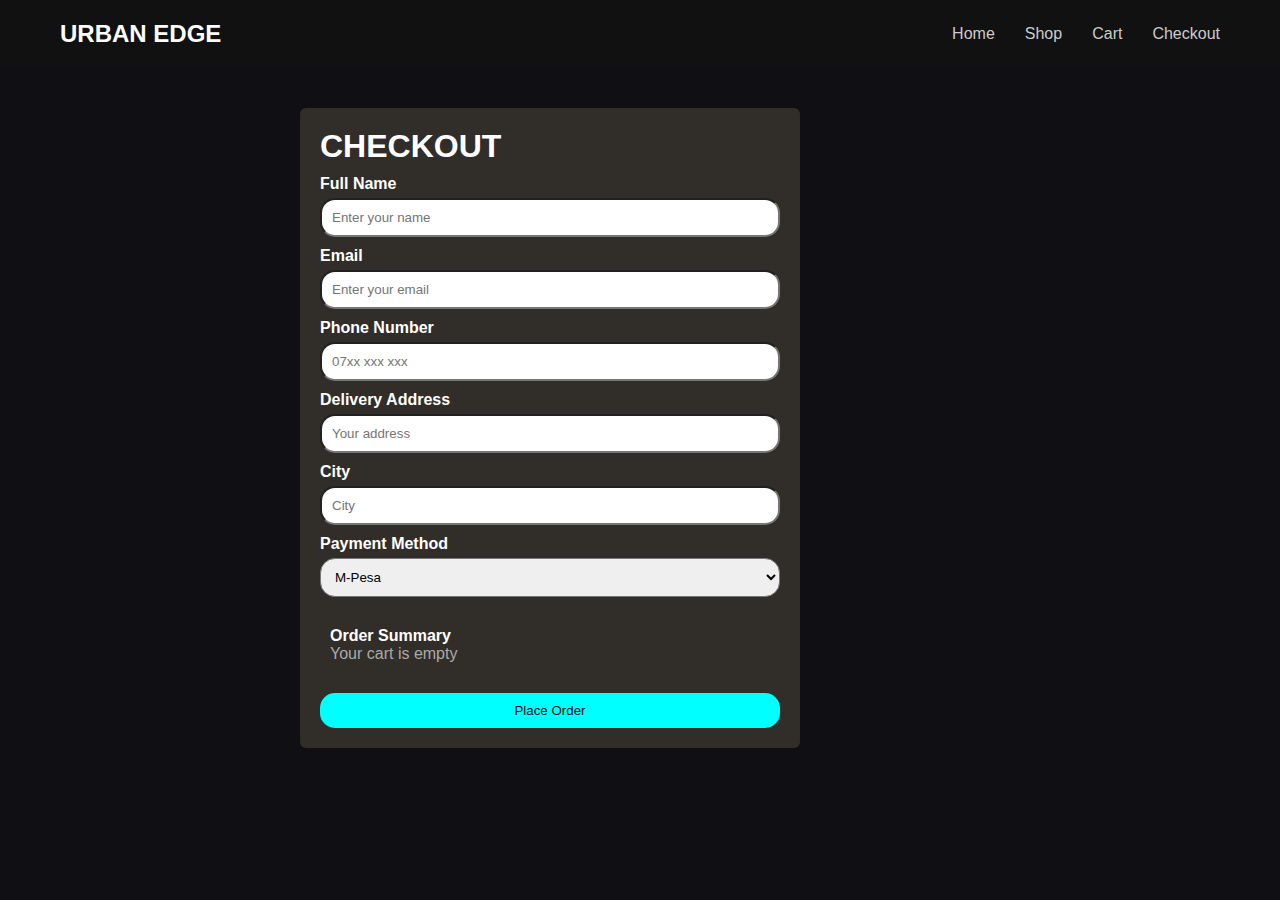
<file: checkout.html>
<!DOCTYPE html>
<html lang="en">
<head>
    <meta charset="UTF-8">
    <meta name="viewport" content="width=device-width, initial-scale=1.0">
    <title>Checkout|clothing store</title>
    <link rel="stylesheet" href="./checkout.css">
    </head>
<body>

<nav class="navbar">
    <div class="nav-logo">
      <a href="index.html">URBAN EDGE</a>
    </div>
    <ul class="nav-links">
      <li><a href="index.html">Home</a></li>
      <li><a href="products.html">Shop</a></li>
      <li><a href="cart.html">Cart</a></li>
      <li><a href="checkout.html">Checkout</a></li>
    </ul>
  </nav>
<div class="checkout-box">
<H1>CHECKOUT</H1>
    <form>
        <label>Full Name</label>
        <input type="text" placeholder="Enter your name" required>

        <label>Email</label>
        <input type="email" placeholder="Enter your email" required>

        <label>Phone Number</label>
        <input type="tel" placeholder="07xx xxx xxx" required>

        <label>Delivery Address</label>
        <input type="text" placeholder="Your address" required>

        <label>City</label>
        <input type="text" placeholder="City" required>

    
        <label>Payment Method</label>
        <select>
            <option>M-Pesa</option>
            <option>Debit / Credit Card</option>
            <option>Cash on Delivery</option>
            <option>Paypal</option>
        </select>
    
        <div class="summary">
            <p><strong>Order Summary</strong></p>
            <p>Loading...</p>
        </div>


        <button class="btn">Place Order</button>
    </form>
</div>
   <script src="cartUtils.js"></script>
   <script src="checkout.js"></script> 
</body>
</html>
</file>
<file: checkout.css>
* {
  margin: 0;
  padding: 0;
  box-sizing: border-box;
  font-family: 'Segoe UI', sans-serif;
}

body {
  background: #0f0f14;
  color: #fff;
}


.navbar {
  background: #111;
  padding: 20px 60px;
  display: flex;
  justify-content: space-between;
  align-items: center;
}

.nav-logo a {
  font-size: 24px;
  color: #fff;
  text-decoration: none;
  font-weight: bold;
}

.nav-links {
  display: flex;
  list-style: none;
  gap: 30px;
}

.nav-links a {
  color: #ccc;
  text-decoration: none;
  transition: 0.3s;
}

.nav-links a:hover {
  color: #00ffd5;
}






body {
            font-family: Arial, sans-serif;
        

        }

        .checkout-box{
            background-color:rgb(49, 45, 40);
            width: 70%;
            max-width: 500px;
            margin: 40px 70px;
            padding: 20px 20px;
            border-radius: 6px;
            margin-left: 300px;
    
        }

        h2 {
            text-align: center;
        }

        label {
            display: block;
            margin-top: 10px;
            font-weight: bold;
        }

        input, select {
            width: 100%;
            padding: 10px;
            margin-top: 5px;
            border-radius: 15px;
        }

        .summary {
            margin-top: 20px;
            padding: 10px;
            
        }

        .btn {
            margin-top: 20px;
            width: 100%;
            padding: 10px;
            background:aqua;
            color:#0f0f14;
            border: none;
            cursor:grab;
            border-radius: 15px;
        }
        .btn:hover{
            background-color:blueviolet ;
        }
</file>
